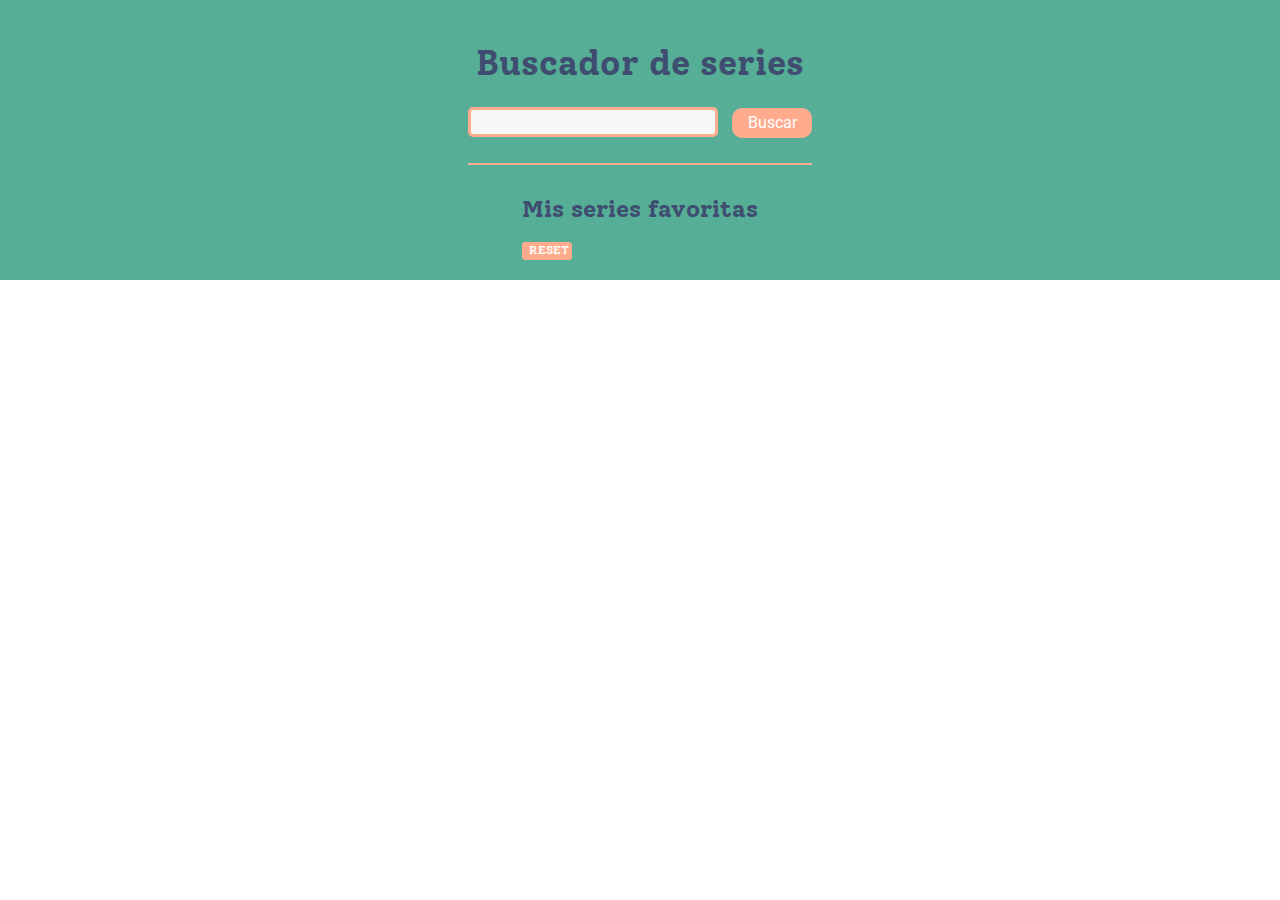
<file: docs/index.html>
<!DOCTYPE html>
<html lang="es">
    
    <head>
        <meta charset="UTF-8" />
        <meta name="viewport" content="width=device-width, initial-scale=1" />
        <title>Buscador de series</title>
        <link rel="stylesheet" href="./assets/css/normalize.css">
        <link rel="stylesheet" href="./assets/css/main.css" />
        <link href="https://fonts.googleapis.com/css?family=Solway:400,500,800&display=swap"
        rel="stylesheet">
        <link href="https://fonts.googleapis.com/css?family=Roboto:400,500,900&display=swap"
        rel="stylesheet">
    </head>
    
    <body>
        <div class="wrapper">
            <div class="search">
                 <h1 class="search__title">Buscador de series</h1>

                <form action="" method="post" class="search__form" id="js-form">
                    <input type="text" class="search__form--input" id="js-input" value="">
                    <button type="button" id="js-button" class="search__form--button">Buscar</button>
                </form>
                <section class="search__favorites" id="favorites">
                     <h2 class="search__favorites--title">Mis series favoritas</h2>

                    <button type="button" id="js-reset" class="reset">RESET</button>
                    <ul id="js-fav-list" class="search__favorites--list"></ul>
                </section>
            </div>
            <main id="js-results" class="results">
                <ul class="results__list" id="js-results-list"></ul>
            </main>
        </div>
        <script src="./assets/js/main.js"></script>
        </div>
    </body>

</html>
</file>
<file: docs/assets/css/main.css>
.link__adalab:hover {background-color: #099d8d;color: #fff;}.link__github:hover {background-color: #CCC;color: #000;}body {margin: 0;}.wrapper {display: -webkit-box;display: -ms-flexbox;display: flex;-webkit-box-orient: horizontal;-webkit-box-direction: normal;-ms-flex-flow: row wrap;flex-flow: row wrap;}.search {background-color: #55ae95;padding: 20px;height: 100%;width: 100%;display: -webkit-box;display: -ms-flexbox;display: flex;-webkit-box-orient: vertical;-webkit-box-direction: normal;-ms-flex-direction: column;flex-direction: column;-webkit-box-pack: center;-ms-flex-pack: center;justify-content: center;-webkit-box-align: center;-ms-flex-align: center;align-items: center;-ms-flex-line-pack: center;align-content: center;}.search__title {font-family: 'Solway', serif;font-size: 35px;color: #3f4d71;}.search__form {margin-bottom: 10px;border-bottom: 2px #ffac8e solid;padding-bottom: 25px;}.search__form--input {border: 3px #ffac8e solid;border-radius: 5px;background-color: #f7f7f7;height: 30px;margin-right: 10px;width: 250px;font-family: 'Roboto', sans-serif;padding: 10px;color: grey;}.search__form--button {background-color: #ffac8e;border-radius: 10px;border: 2px #ffac8e solid;width: 80px;height: 30px;color: white;font-family: 'Roboto', sans-serif;cursor: pointer;}.search__form--button:hover {color: white;background: transparent;}.search__favorites {display: -webkit-box;display: -ms-flexbox;display: flex;-webkit-box-orient: vertical;-webkit-box-direction: normal;-ms-flex-direction: column;flex-direction: column;}.search__favorites--title {font-family: 'Solway', serif;color: #3f4d71;}.search__favorites--list {display: -webkit-box;display: -ms-flexbox;display: flex;-webkit-box-orient: horizontal;-webkit-box-direction: normal;-ms-flex-direction: row;flex-direction: row;-webkit-box-pack: start;-ms-flex-pack: start;justify-content: flex-start;}.results {background-color: #ffac8e;display: -webkit-box;display: -ms-flexbox;display: flex;-webkit-box-orient: horizontal;-webkit-box-direction: normal;-ms-flex-direction: row;flex-direction: row;-ms-flex-wrap: wrap;flex-wrap: wrap;-webkit-box-pack: center;-ms-flex-pack: center;justify-content: center;-webkit-box-align: center;-ms-flex-align: center;align-items: center;}.results__list {display: -webkit-box;display: -ms-flexbox;display: flex;-webkit-box-orient: horizontal;-webkit-box-direction: normal;-ms-flex-direction: row;flex-direction: row;-ms-flex-wrap: wrap;flex-wrap: wrap;}.show-background {background-color: #3f4d71;padding: 5%;border: 1px solid #3f4d71;border-radius: 5px;}.serie-list {display: -webkit-box;display: -ms-flexbox;display: flex;-webkit-box-orient: vertical;-webkit-box-direction: normal;-ms-flex-direction: column;flex-direction: column;-webkit-box-pack: end;-ms-flex-pack: end;justify-content: flex-end;-webkit-box-align: center;-ms-flex-align: center;align-items: center;margin: 20px;}.serie--name {color: white;font-family: 'Solway', serif;font-weight: 500;margin-bottom: 5px;}.serie--image {width: 100px;}.fav {display: -webkit-box;display: -ms-flexbox;display: flex;-webkit-box-orient: horizontal;-webkit-box-direction: normal;-ms-flex-direction: row;flex-direction: row;-ms-flex-wrap: wrap;flex-wrap: wrap;-webkit-box-pack: start;-ms-flex-pack: start;justify-content: flex-start;-webkit-box-align: center;-ms-flex-align: center;align-items: center;-ms-flex-line-pack: center;align-content: center;margin: 3%;}.fav__image {height: 150px;text-align: center;background-position: cover;border: 2px solid #ffac8e;border-radius: 15px;}.fav__title {font-family: 'Roboto', sans-serif;font-size: 12px;color: #2c2c2c;margin: 2%;}.fav__remove {background-color: #ffac8e;color: white;font-family: 'Solway', serif;font-weight: 500;border: 1px solid #ffac8e;border-radius: 3px;}.fav__remove:hover {background: transparent;color: #ffac8e;}.fav-list {display: -webkit-box;display: -ms-flexbox;display: flex;-webkit-box-orient: horizontal;-webkit-box-direction: normal;-ms-flex-direction: row;flex-direction: row;-webkit-box-pack: center;-ms-flex-pack: center;justify-content: center;-webkit-box-align: center;-ms-flex-align: center;align-items: center;}.hidden {display: none;}.reset {background-color: #ffac8e;color: white;font-family: 'Solway', serif;font-size: 12px;font-weight: 500;border: 1px solid #ffac8e;border-radius: 3px;width: 50px;}
</file>
